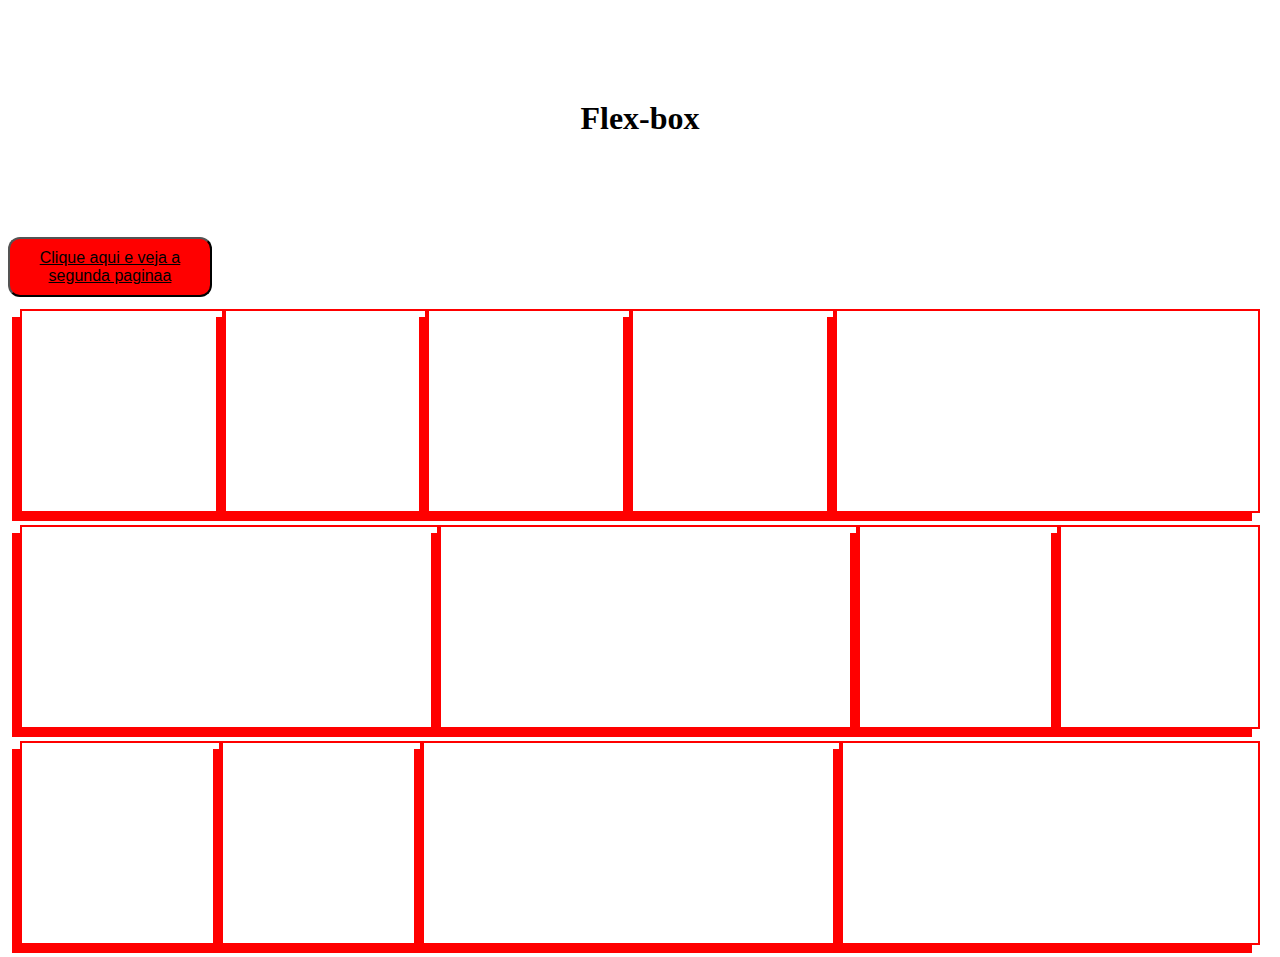
<file: index.html>
<!DOCTYPE html>
<html lang="en">

<head>
    <meta charset="UTF-8">
    <meta http-equiv="X-UA-Compatible" content="IE=edge">
    <meta name="viewport" content="width=device-width, initial-scale=1.0">
    <link rel="stylesheet" type="text/css" href="style.css" />
    <title>Flex-box</title>

</head>

<body>
    <h1>Flex-box</h1>
    <button class='btn-1'><a href="pagina2.html">Clique aqui e veja a segunda paginaa</a></button>

    <main class='container-01 '>
        <div class="caixa-pequena">
        </div>
        <div class="caixa-pequena">
        </div>
        <div class="caixa-pequena">
        </div>
        <div class="caixa-pequena">
        </div>
        <div class='caixa-grande'>
        </div>
    </main>

    <section class='container-02 '>
        <div class='caixa-grande'>
        </div>
        <div class='caixa-grande'>
        </div>
        <div class="caixa-pequena">
        </div>
        <div class="caixa-pequena">
        </div>
    </section>

    <section class='container-03 '>
        <div class="caixa-pequena">
        </div>
        <div class="caixa-pequena">
        </div>
        <div class='caixa-grande'>
        </div>
        <div class='caixa-grande'>
        </div>
    </section>

</body>

</html>
</file>
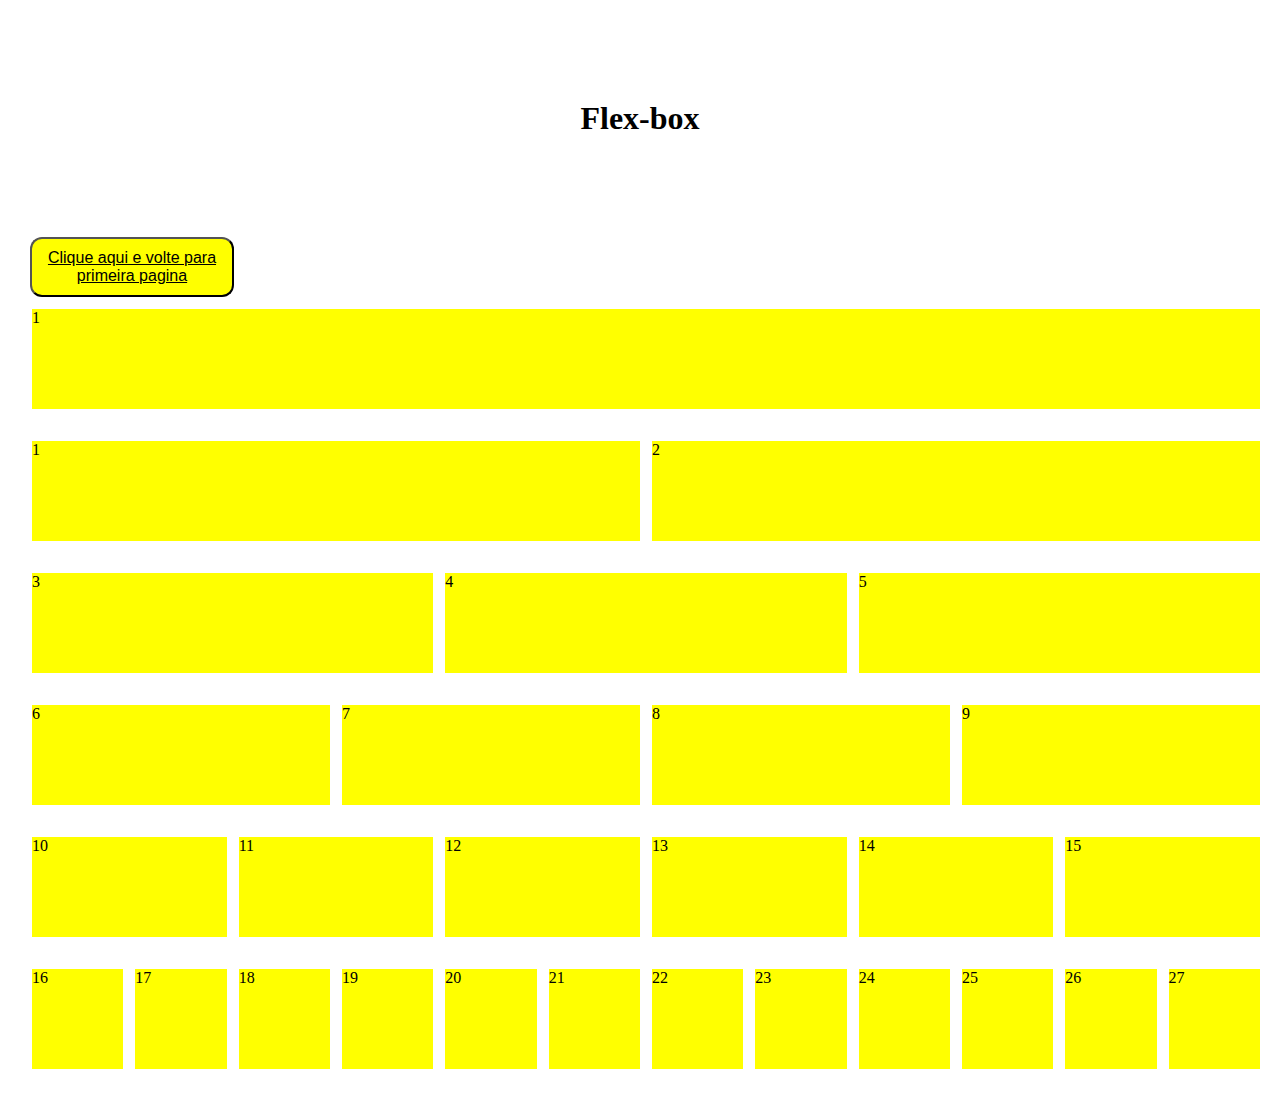
<file: pagina2.html>
<!DOCTYPE html>
<html lang="en">

<head>
    <meta charset="UTF-8">
    <meta http-equiv="X-UA-Compatible" content="IE=edge">
    <meta name="viewport" content="width=device-width, initial-scale=1.0">
    <link rel="stylesheet" type="text/css" href="style.css" />
    <title>Exercício 2</title>
</head>

<body>
    <h1>Flex-box</h1>
    <button class='btn-2'><a href="index.html">Clique aqui e volte para primeira pagina</a> </button>
    <main>
        <div class='container-x'>
            <div class='a'>1</div>
        </div>

        <div class='container-x'>
            <div class='a'>1</div>
            <div class='a'>2</div>

        </div>

        <div class='container-x'>
            <div class='a'>3</div>
            <div class='a'>4</div>
            <div class='a'>5</div>
        </div>

        <div class='container-x'>
            <div class='a'>6</div>
            <div class='a'>7</div>
            <div class='a'>8</div>
            <div class='a'>9</div>
        </div>

        <div class='container-x'>
            <div class='a'>10</div>
            <div class='a'>11</div>
            <div class='a'>12</div>
            <div class='a'>13</div>
            <div class='a'>14</div>
            <div class='a'>15</div>

        </div>

        <div class='container-x'>
            <div class='a'>16</div>
            <div class='a'>17</div>
            <div class='a'>18</div>
            <div class='a'>19</div>
            <div class='a'>20</div>
            <div class='a'>21</div>
            <div class='a'>22</div>
            <div class='a'>23</div>
            <div class='a'>24</div>
            <div class='a'>25</div>
            <div class='a'>26</div>
            <div class='a'>27</div>

        </div>

    </main>

</body>

</html>
</file>
<file: style.css>
h1 {
    text-align: center;
    margin-top: 100px;
    margin-bottom: 100px;
}

.caixa-pequena {
    width: 200px;
    height: 200px;
    border: solid 2px red;
    box-shadow: -8px 8px red;
}

.caixa-grande {
    width: 422px;
    height: 200px;
    border: solid 2px red;
    box-shadow: -8px 8px red;
}

.container-01 {
    display: flex;
    justify-content: space-between;
    margin-bottom: 50px;
    align-items: center;
    margin: 12px
}

.container-02 {
    display: flex;
    justify-content: space-between;
    margin-bottom: 50px;
    align-items: center;
    margin: 12px
}

.container-03 {
    display: flex;
    justify-content: space-between;
    margin-bottom: 50px;
    align-items: center;
    margin: 12px
}


/* style 2 pagina*/

.container-x {
    display: flex;
    justify-content: space-between;
    margin-bottom: 50px;
    align-items: center;
    margin: 12px
}

.a {
    background-color: yellow;
    height: 100px;
    width: 100%;
    margin-bottom: 20px;
    margin-left: 12px;
}

.btn-1 {
    height: 60px;
    width: 204px;
    background-color: red;
    border-radius: 12px;
}

a {
    color: black;
    font-size: 16px;
}

.btn-2 {
    height: 60px;
    width: 204px;
    background-color: yellow;
    border-radius: 12px;
    margin-left: 22px;
}
</file>
